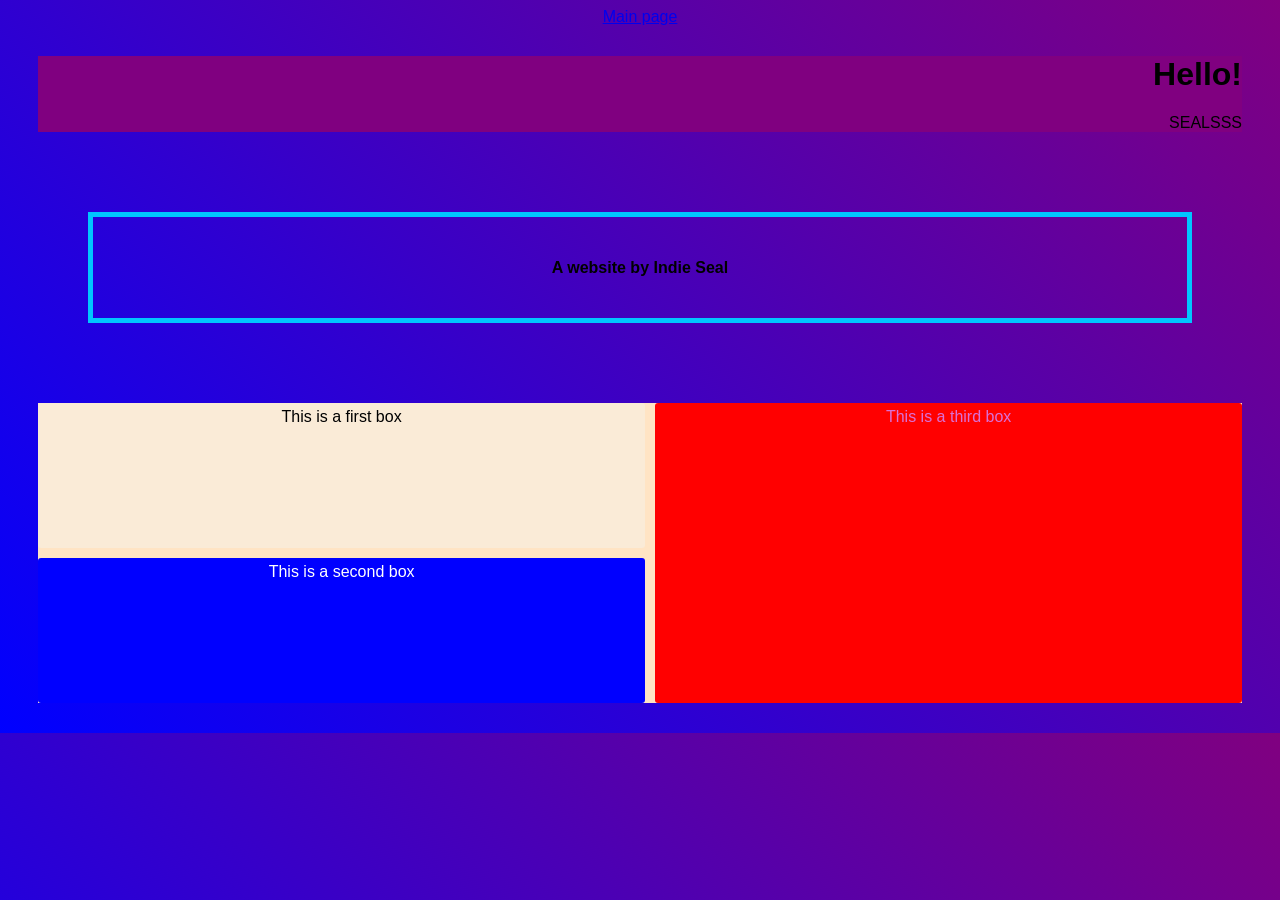
<file: containers.html>
<!DOCTYPE html>
<html>
    <head>
        <link rel="stylesheet" href="style.css"/>
        <link rel="icon" type="image/x-icon" href="./images/icon.png">
        <title>Containers</title>
    </head>
    <body>
        <a href="./index.html">Main page</a>

        <header>
            <h1>Hello!</h1>
            <p>SEALSSS</p>
        </header>
        <footer>
            <h4>A website by Indie Seal</h4>
        </footer>

        <div class="grid">
            <div class="first box">This is a first box</div>
            <div class="second box">This is a second box</div>
            <div class="third box">This is a third box</div>
        </div>
    </body>
</html>
</file>
<file: style.css>
:root{
    --main-text-color: #000000;

    --background-color: bisque;
    
    --header-color: #800080;
}

*{
    font-family: 'Gill Sans', 'Gill Sans MT', Calibri, 'Trebuchet MS', sans-serif;
}

img{
    width: 500px;
}

body{
    text-align: center;
    background-color: bisque;
    color: var(--main-text-color);

    background-image: linear-gradient(45deg, blue, purple);
}

header{
    text-align: right;
    background-color: var(--header-color);
    vertical-align: top;

    margin: 30px;
}

footer{
    border: solid 5px rgb(0, 198, 255);

    text-align: center;

    vertical-align: bottom;

    margin: 80px;
    padding: 20px;
}

.grid{
    display: grid;
    grid-template-areas: 
    "a c"
    "b c";
    gap: 10px;
    margin: 30px;
    background-color: var(--background-color);

    height: 300px;
}

.first{
    grid-area: a;
    background-color: antiquewhite;
    color: #000000;
}

.second{
    grid-area: b;
    background-color: blue;
    color: white;
}

.third{
    grid-area: c;
    background-color: red;
    color: orchid;
}

.box{
    padding: 5px;
    margin: 0px;

    border: none;
    border-radius: 3px;

    justify-content: center;
    align-items: center;
}

.animated{
    animation: wobble 1s ease-in-out infinite alternate;
}

@keyframes wobble {
    0%{
        transform: rotate(-20deg);
    }

    100%{
        transform: rotate(20deg);
    }
}

.flex-container{
    display: flex;
    justify-content: space-around;
    align-items: center;
    flex-direction: grid;
}

.flex-box{
    background-color: beige;
    padding: 20px;
    color: black;
}

.socials{
    align-items: center;
    align-content: center;
    justify-content: center;
}

.socials img{
    width: 30px;
}
</file>
